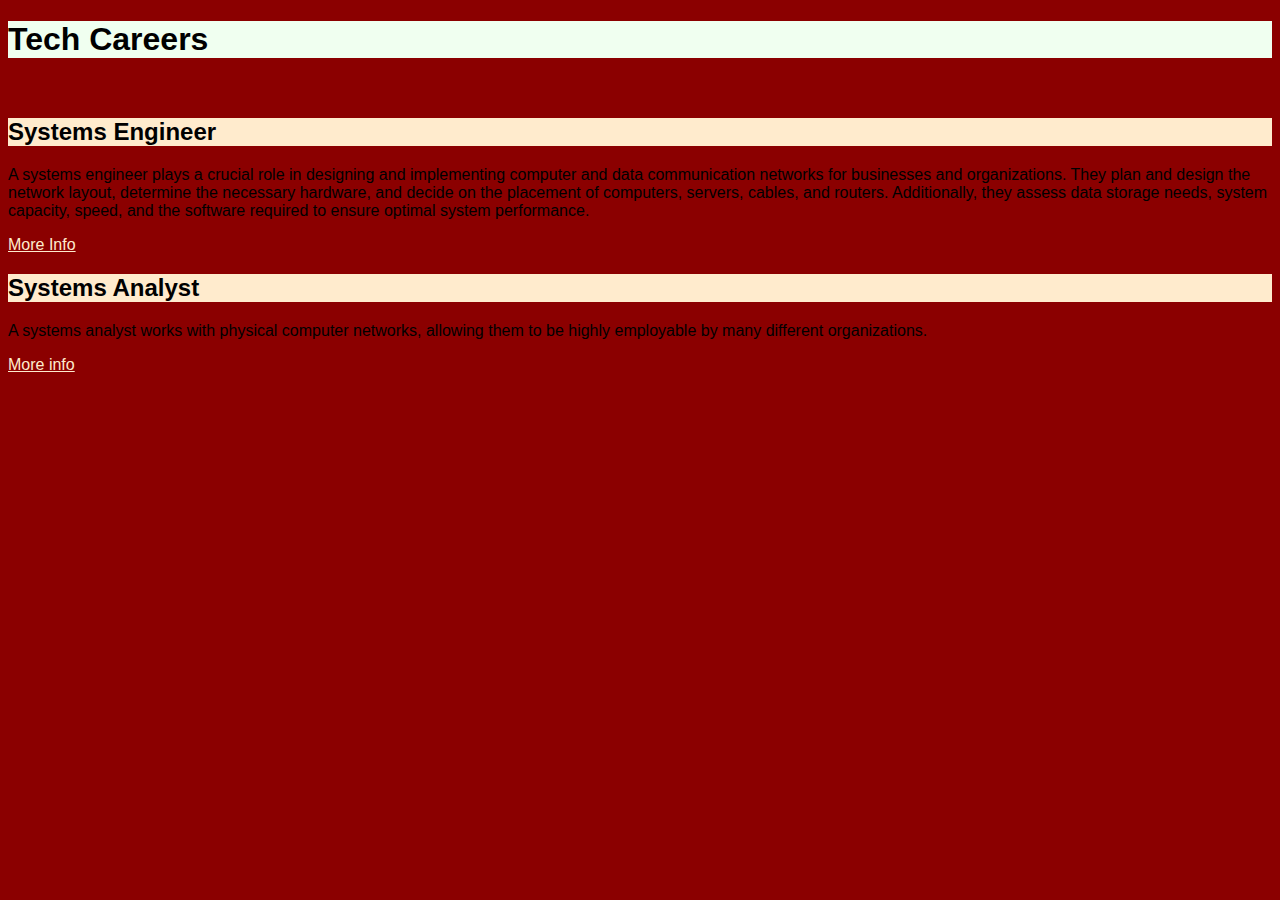
<file: index.html>
<!DOCTYPE html>
<html lang="en">
<head>
    <meta charset="UTF-8">
    <meta name="viewport" content="width=device-width, initial-scale=1.0">
    <title>Tech Careers</title>
    <link rel="stylesheet" href="styles.css">
</head>
<body>
    <h1>Tech Careers</h1>
     <br>
    <h2>Systems Engineer</h2>
    <p>A systems engineer plays a crucial role in designing and implementing computer and data communication networks for businesses and organizations. They plan and design the network layout, determine the necessary hardware, and decide on the placement of computers, servers, cables, and routers. Additionally, they assess data storage needs, system capacity, speed, and the software required to ensure optimal system performance.</p>
    <a href="jobinfo.html">
        More Info
    </a>
    <h2>Systems Analyst</h2>
    <p>A systems analyst works with physical computer networks, allowing them to be highly employable by many different organizations.</p>
    <a href="jobinfo.html">
        More info
    </a>
</body>
</html>
</file>
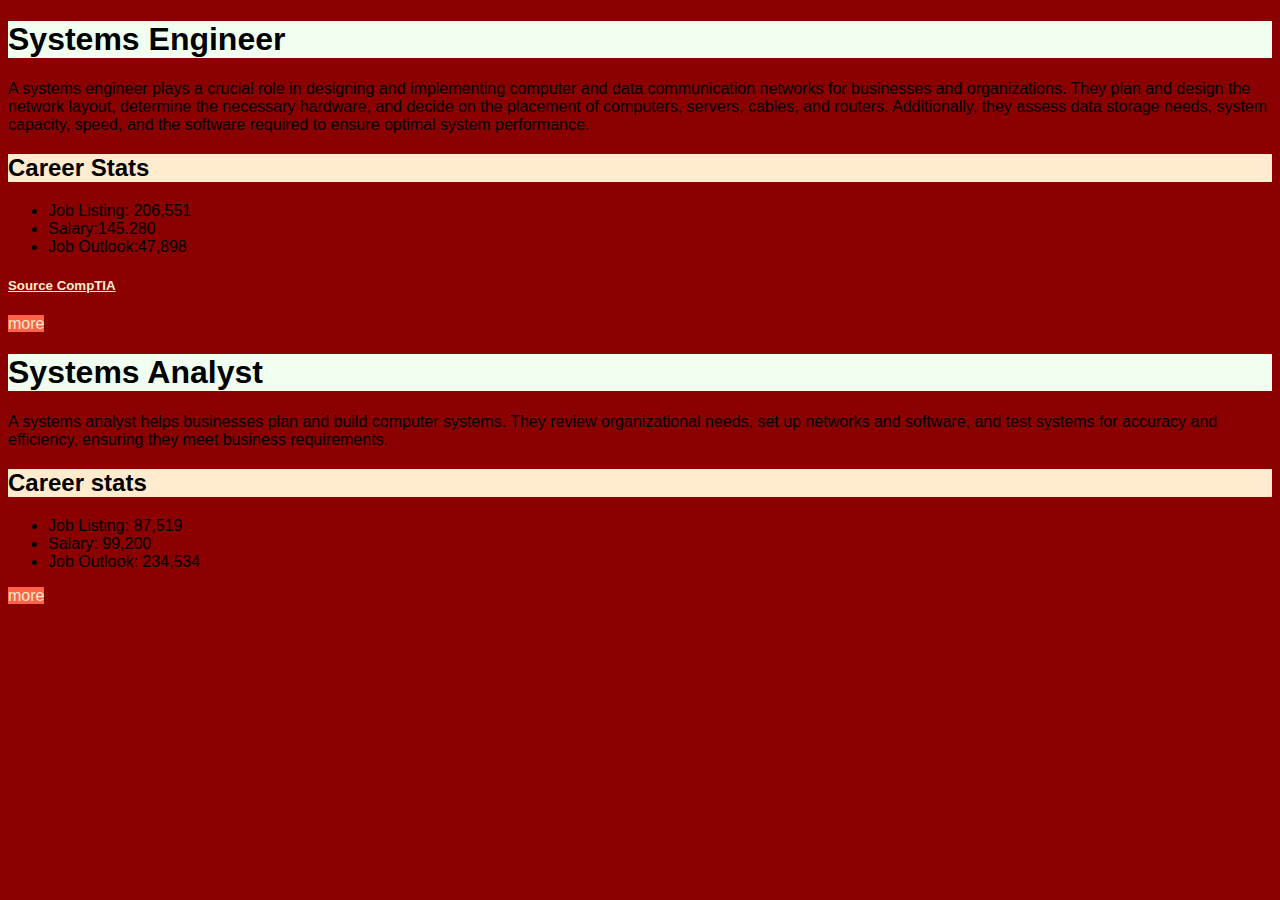
<file: jobinfo.html>
<!DOCTYPE html>
<html lang="en">
<head>
    <meta charset="UTF-8">
    <meta name="viewport" content="width=device-width, initial-scale=1.0">
    <title>Systems Engineer</title>
    <link rel="stylesheet" href="styles.css">
</head>
<body>
    <h1>Systems Engineer</h1>
    <p>A systems engineer plays a crucial role in designing 
        and implementing computer and data communication networks for businesses and organizations. They plan and design the network layout, determine the necessary hardware, and decide on the placement of computers, servers, cables, and routers. Additionally, they assess data storage needs, system capacity, speed, and the software required to ensure optimal system performance.</p>
    <h2>Career Stats</h2>
    <ul>
    <li>Job Listing: 206,551</li>
    <li>Salary:145.280</li>
    <li>Job Outlook:47,898</li>
    </ul>
    <a href="https://www.comptia.org/en-us/explore-careers/job-roles/systems-engineer/">
     <h5>Source CompTIA</h5>
    </a>
     <a class="more-info" herf="jobinfo.html">more</a>
    <h1>Systems Analyst</h1>
    <p>A systems analyst helps businesses plan and build computer systems.
       They review organizational needs, set up networks and software, and test systems for accuracy and efficiency, ensuring they meet business requirements.</p>
    <h2>Career stats</h2>
    <ul>
       <li>Job Listing: 87,519</li>
    <li>Salary: 99,200</li>
    <li>Job Outlook: 234,534</li>
    </ul>
    <a class="more-info" herf="jobinfo.html">more</a>
</body>
</html>
</file>
<file: styles.css>
Body{
    background-color: darkred;
    font-family: Arial, Helvetica, sans-serif
}
h1{
    font-family: Impact, Haettenschweiler, 'Arial Narrow Bold', sans-serif;
    background-color: honeydew;
}
h2{
    font-family: Impact, Haettenschweiler, 'Arial Narrow Bold', sans-serif;
    background-color: blanchedalmond;
}
a{
    color: blanchedalmond;
}

.more-info{
    background-color: tomato;
}
</file>
